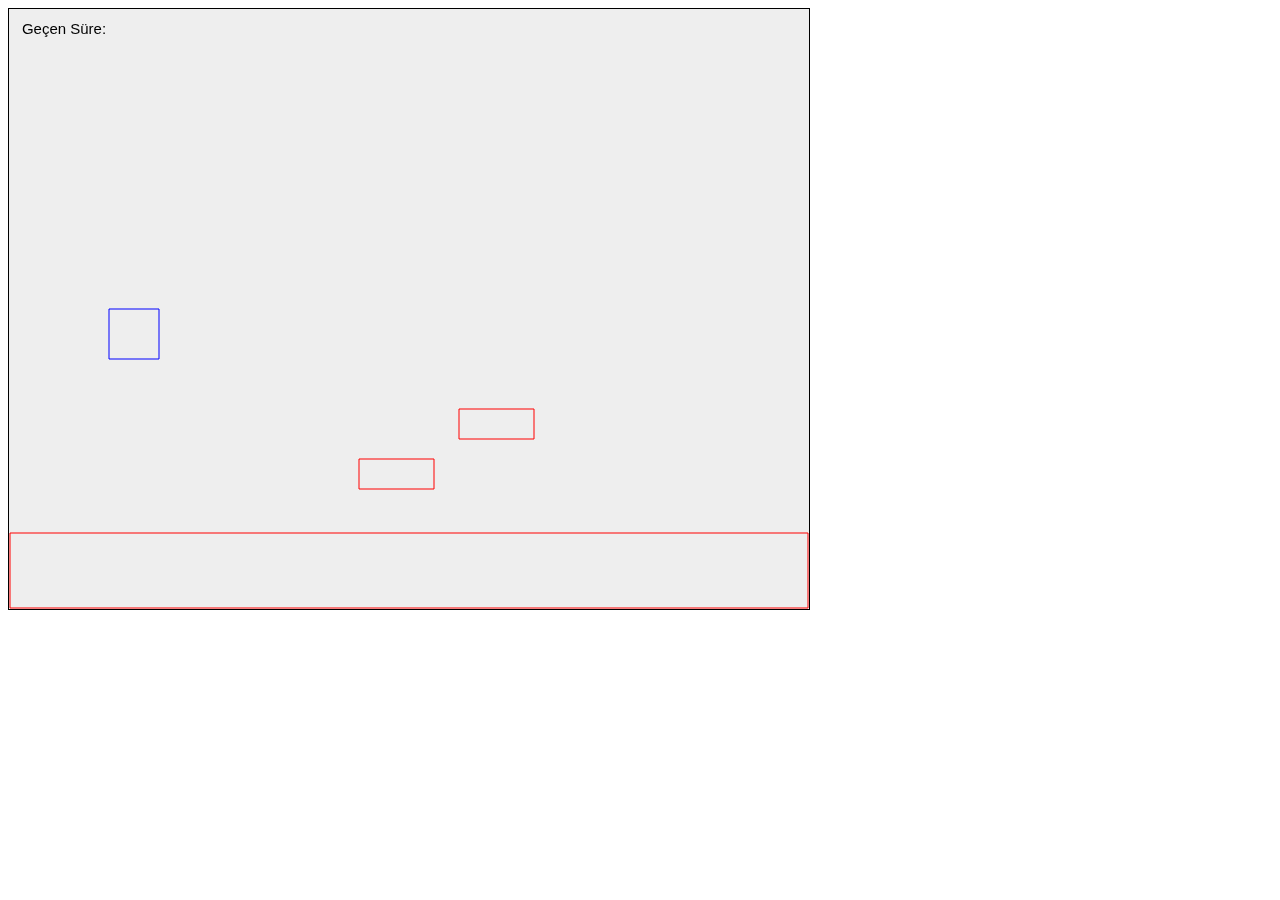
<file: app.html>
<html> 
    <head>
        <title>GameEngine</title>
    </head>
    <body>
        <canvas id="gameBoard" width="640" height="480">

        </canvas>
    </body>
    <script type="module" src="app.js"></script>
</html>
</file>
